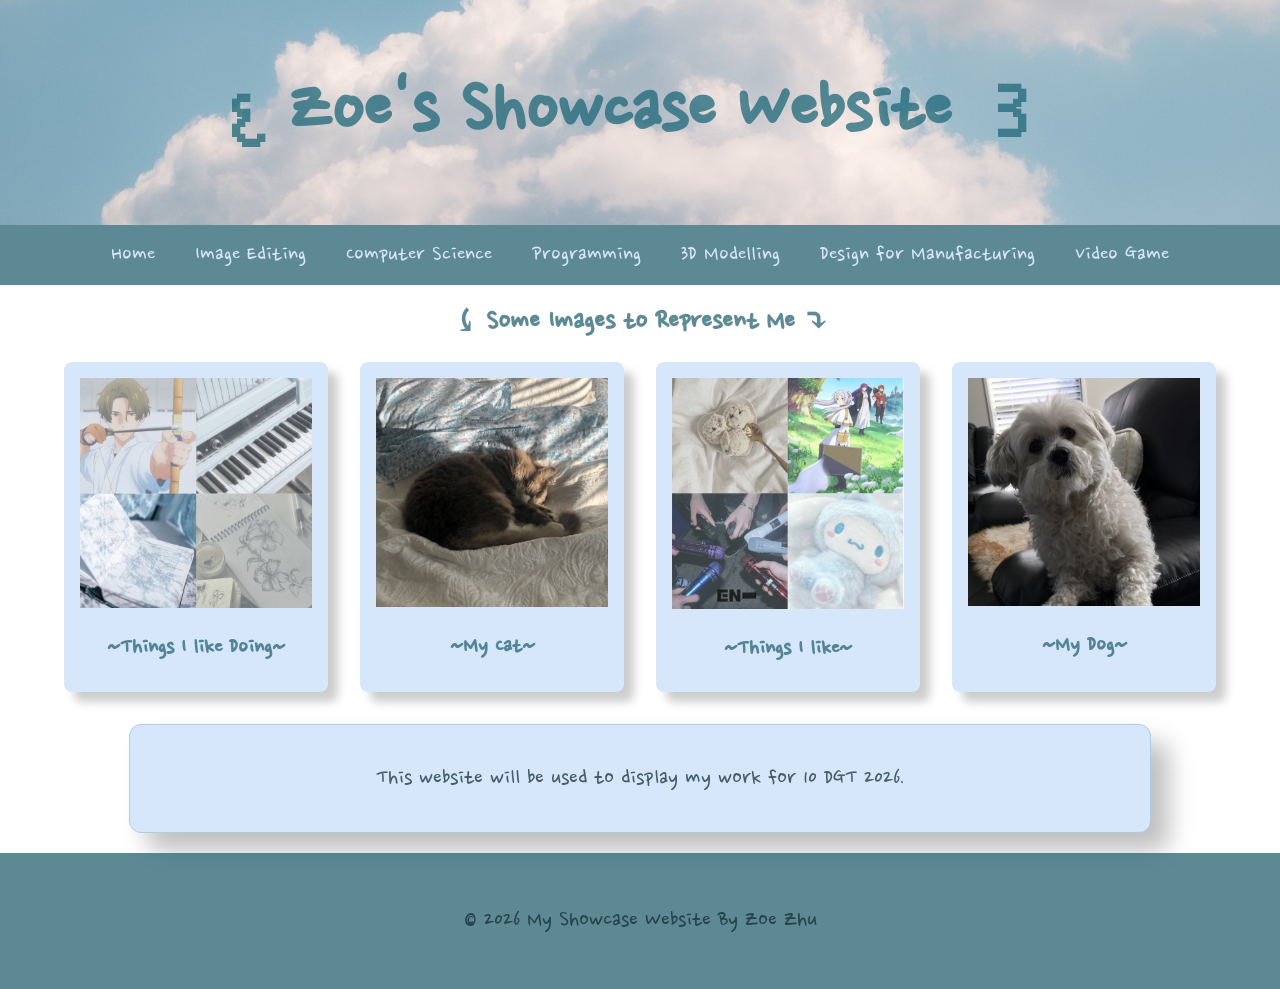
<file: index.html>
<!DOCTYPE html>
<html lang="en">

<head>
    <meta charset="UTF-8">
    <meta name="viewport" content="width=device-width, initial-scale=1.0">
    <link rel="stylesheet" href="style.css">
    <title>𐔌  Zoe's Showcase Website  ꒱</title>
    <link rel="icon" type="image/png" sizes="16x16" href="file:///Users/zoe/Downloads/favicon-16x16.png">
    <link href="https://fonts.googleapis.com/css2?family=Nanum+Pen+Script&display=swap" rel="stylesheet">
</head>
<!-- This is the main body of the website- ALL your content goes AFTER the <body> tag and before the </body> tag -->
<body>

    <!-- The Hero Section -------------------------------------------------------------------------------------- -->
    <section class="hero">
        <div class="hero-text">𐔌  Zoe's Showcase Website  ꒱</div>
    </section>

        <!-- Navigation Bar -->
    <nav class="navbar">
        <ul>
            <li><a href="index.html">Home</a></li>
            <li><a href="Image Editing.html">Image Editing</a></li>
            <li><a href="Computer Science.html">Computer Science</a></li>
            <li><a href="Programming.html">Programming</a></li>
            <li><a href="3D Modelling.html">3D Modelling</a></li>
            <li><a href="Design for Manufacturing.html">Design for Manufacturing</a></li>
            <li><a href="Video Game.html">Video Game</a></li>
        </ul>
    </nav>

    <h3>⤹ Some Images to Represent Me ⤵</h3>
    <!-- Topic one ------------------------------------------------------------------------------------------------- -->
    <!-- The First Topic Section -->
   <section class="topic-section"> 
        <!-- now a three column grid of images -->
        <div class="topic-content">
            <!-- one "card" which includes an image with a text below it -->
            <div class="topic-card">
                <img src="images/Things I like doing.png" alt="Things I Like Doing">
                <h2 class="topic-card-text">~Things I like Doing~</h2>
            </div>
            <div class="topic-card">
                <img src="images/Tutu.png" alt="Picture of my cat!">
                <h2 class="topic-card-text">~My Cat~</h2>
            </div>
            <div class="topic-card">
                <img src="images/Things I like.png" alt="Things I Like">
                <h2 class="topic-card-text">~Things I like~</h2>
            </div>
             <div class="topic-card">
                <img src="images/Mini.png" alt="My dog">
                <h2 class="topic-card-text">~My Dog~</h2>
            </div>
        </div>
    </section>
<!-- End of topic one------------------------------------------------------------------------------------------ -->

<div class="programming-box">
    <p class="Image Editing">This website will be used to display my work for 10 DGT 2026.</p>
</div>
<!-- Copy and paste the section from above to make your next section -->

    <!--Header with links to different parts of the website ---------------------------------------------------- -->

<!-- A Simple Website Footer ------------------------------------------------------------------------------ --> 
 <footer class="footer"> <p>&copy; 2026 My Showcase Website By Zoe Zhu</p> </footer>  

<!-- The end of the whole page- no more content after this! -->
</body>
</html>
</file>
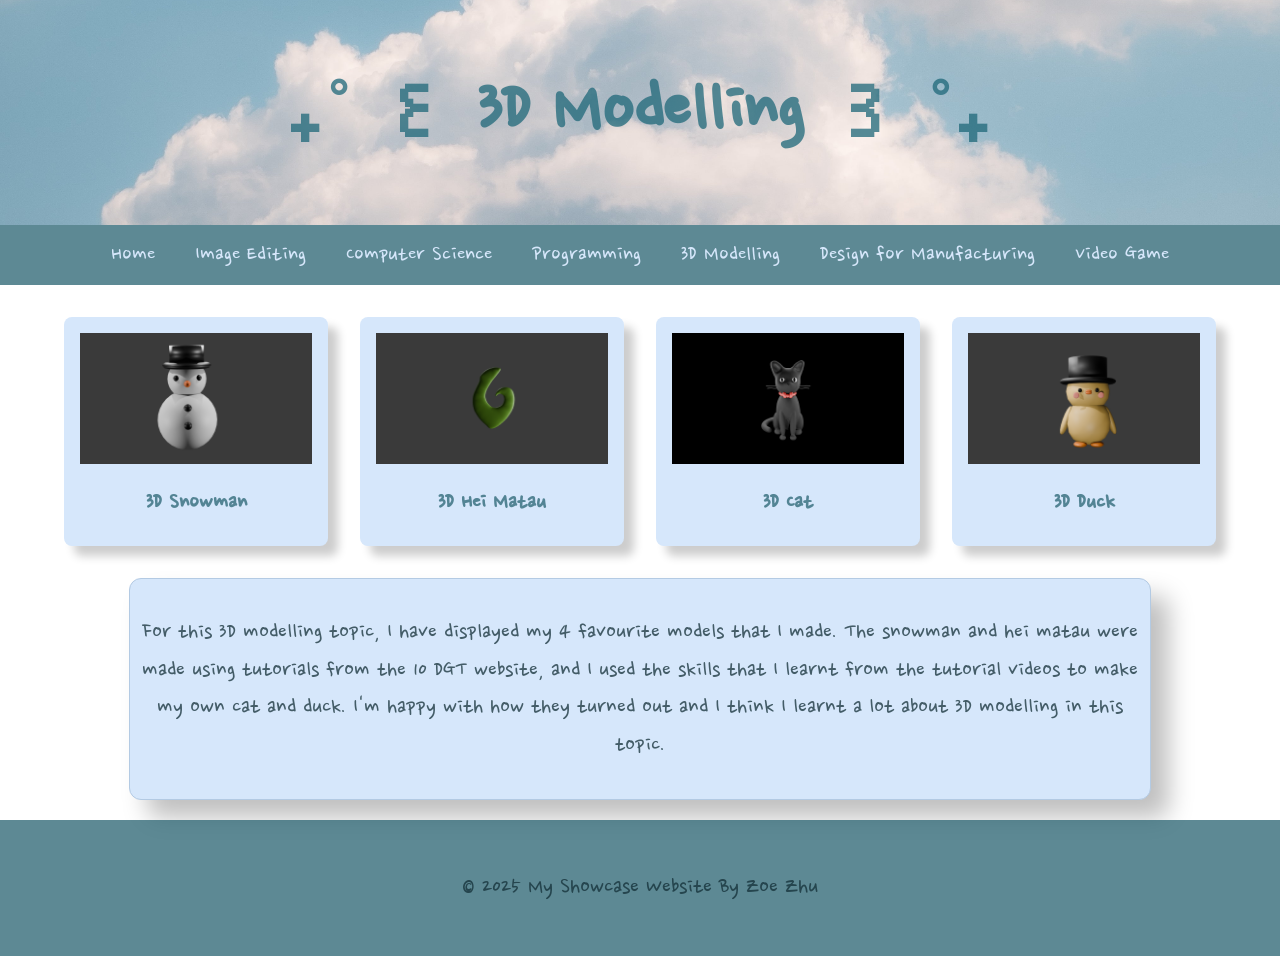
<file: 3D Modelling.html>
<!DOCTYPE html>
<html lang="en">

<head>
    <meta charset="UTF-8">
    <meta name="viewport" content="width=device-width, initial-scale=1.0">
    <link rel="stylesheet" href="style.css">
    <title>₊˚ ꒰ 3D Modelling ꒱ ˚₊</title>
    <link href="https://fonts.googleapis.com/css2?family=Nanum+Pen+Script&display=swap" rel="stylesheet">
</head>
<!-- This is the main body of the website- ALL your content goes AFTER the <body> tag and before the </body> tag -->
<body>

    <!-- The Hero Section -------------------------------------------------------------------------------------- -->
    <section class="hero">
        <div class="hero-text">₊˚ ꒰ 3D Modelling ꒱ ˚₊</div>
    </section>

     <!-- Navigation Bar -->
    <nav class="navbar">
        <ul>
            <li><a href="index.html">Home</a></li>
            <li><a href="Image Editing.html">Image Editing</a></li>
            <li><a href="Computer Science.html">Computer Science</a></li>
            <li><a href="Programming.html">Programming</a></li>
            <li><a href="3D Modelling.html">3D Modelling</a></li>
            <li><a href="Design for Manufacturing.html">Design for Manufacturing</a></li>
            <li><a href="Video Game.html">Video Game</a></li>
        </ul>
    </nav>
    
    <!-- Topic one ------------------------------------------------------------------------------------------------- -->
   <section class="topic-section"> 
        <!-- now a three column grid of images -->
        <div class="topic-content">
            <!-- one "card" which includes an image with a text below it -->
            <div class="topic-card">
                <img src="images/Snowman.png" alt="3D Snowman">
                <h2 class="topic-card-text">3D Snowman</h2>
            </div>
            <div class="topic-card">
               <img src="images/Hei Matau.png" alt="3D Snowman">
                <h2 class="topic-card-text">3D Hei Matau</h2>
            </div>
            <div class="topic-card">
                <img src="images/KikiCat.png" alt="3D Cat">
                <h2 class="topic-card-text">3D Cat</h2>
            </div>
             <div class="topic-card">
                <img src="images/Duck.png" alt="3D Duck">
                <h2 class="topic-card-text">3D Duck</h2>
            </div>
        </div>
    </section>
<!-- End of topic one------------------------------------------------------------------------------------------ -->
<div class="programming-box">
    <p class="3D Modelling">For this 3D modelling topic, I have displayed my 4 favourite models that I made. The snowman and hei matau were made using tutorials from the 10 DGT website, and I used the skills that I learnt from the tutorial videos to make my own cat and duck. I'm happy with how they turned out and I think I learnt a lot about 3D modelling in this topic.</p>
</div>
<!-- Copy and paste the section from above to make your next section -->



    <!--Header with links to different parts of the website ---------------------------------------------------- -->

<!-- A Simple Website Footer ------------------------------------------------------------------------------ --> 
 <footer class="footer"> <p>&copy; 2025 My Showcase Website By Zoe Zhu</p> </footer>  

<!-- The end of the whole page- no more content after this! -->
</body>
</html>
</file>
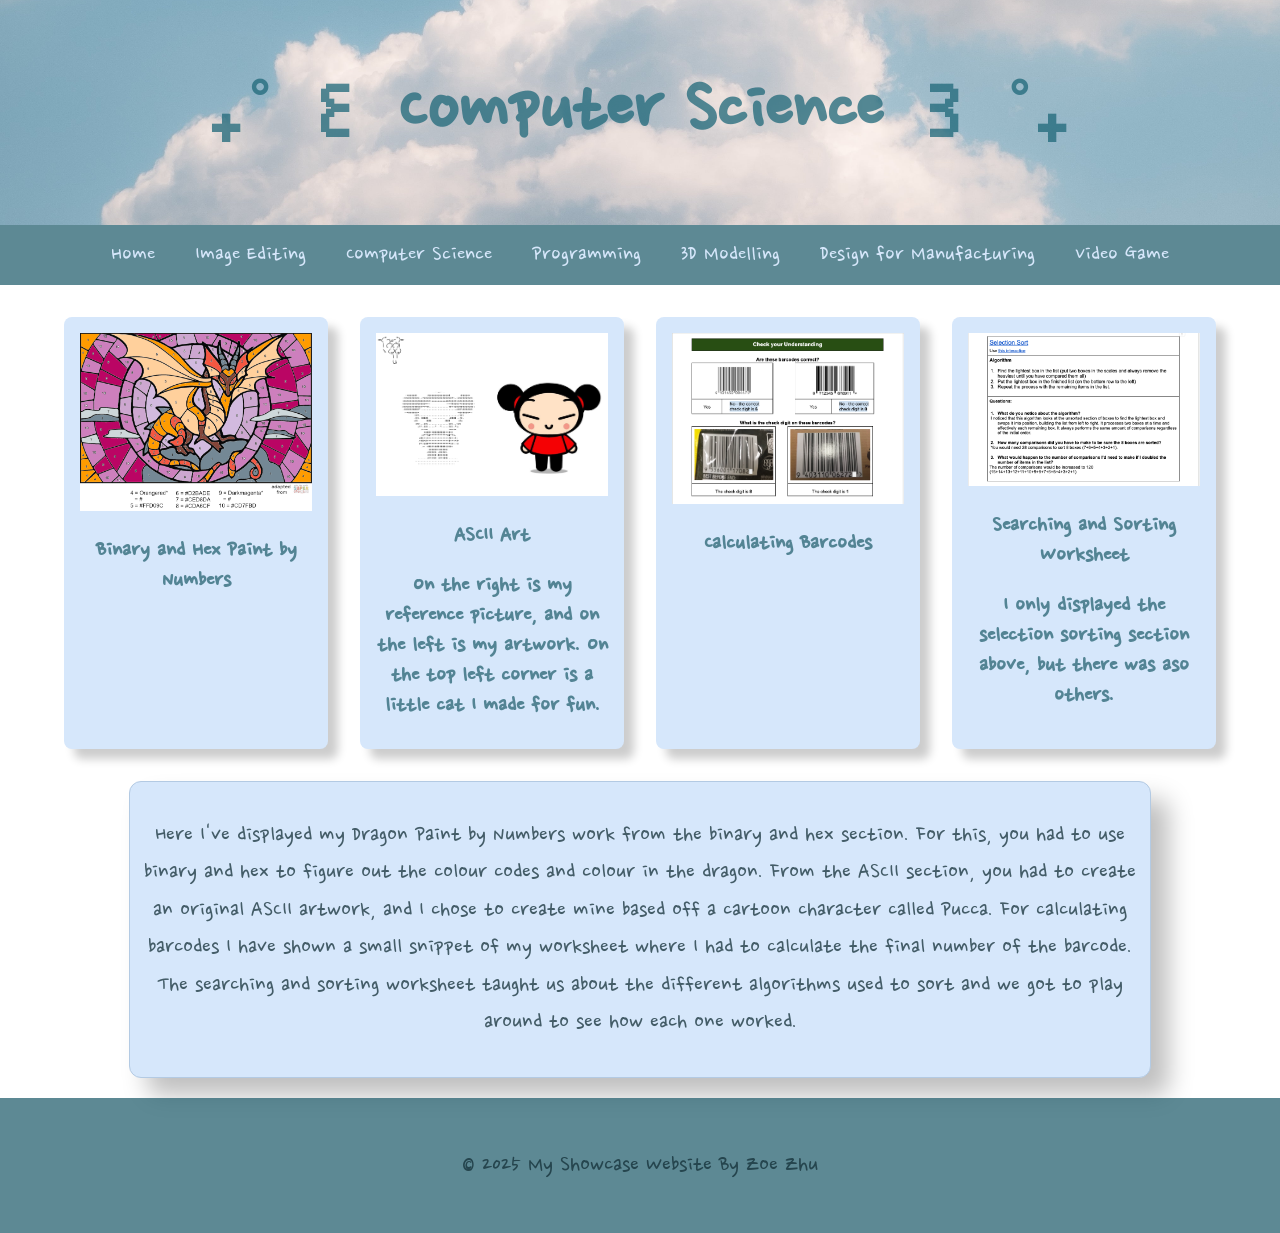
<file: Computer Science.html>
<!DOCTYPE html>
<html lang="en">

<head>
    <meta charset="UTF-8">
    <meta name="viewport" content="width=device-width, initial-scale=1.0">
    <link rel="stylesheet" href="style.css">
    <title>₊˚ ꒰ Computer Science ꒱ ˚₊</title>
    <link href="https://fonts.googleapis.com/css2?family=Nanum+Pen+Script&display=swap" rel="stylesheet">
</head>
<!-- This is the main body of the website- ALL your content goes AFTER the <body> tag and before the </body> tag -->
<body>

    <!-- The Hero Section -------------------------------------------------------------------------------------- -->
    <section class="hero">
        <div class="hero-text">₊˚ ꒰ Computer Science ꒱ ˚₊</div>
    </section>

     <!-- Navigation Bar -->
    <nav class="navbar">
        <ul>
            <li><a href="index.html">Home</a></li>
            <li><a href="Image Editing.html">Image Editing</a></li>
            <li><a href="Computer Science.html">Computer Science</a></li>
            <li><a href="Programming.html">Programming</a></li>
            <li><a href="3D Modelling.html">3D Modelling</a></li>
            <li><a href="Design for Manufacturing.html">Design for Manufacturing</a></li>
            <li><a href="Video Game.html">Video Game</a></li>
        </ul>
    </nav>
    
    <!-- Topic one ------------------------------------------------------------------------------------------------- -->
   <section class="topic-section"> 
        <!-- now a three column grid of images -->
        <div class="topic-content">
            <!-- one "card" which includes an image with a text below it -->
            <div class="topic-card">
                <img src="images/Dragon Colouring.png" alt="Binary and Hex Paint by Numbers">
                <h2 class="topic-card-text">Binary and Hex Paint by Numbers</h2>
            </div>
             <div class="topic-card">
                <img src="images/ASCII art.png" alt="ASCII Art">
                <h2 class="topic-card-text">ASCII Art</h2>
                <h2 class="topic-card-text">On the right is my reference picture, and on the left is my artwork. On the top left corner is a little cat I made for fun.</h2>
            </div>
            <div class="topic-card">
                <img src="images/Barcodes.png" alt="Barcodes">
                <h2 class="topic-card-text">Calculating Barcodes</h2>
            </div>
            <div class="topic-card">
                <img src="images/Selection Sorting.png" alt="Searching and Sorting Worksheet">
                <h2 class="topic-card-text">Searching and Sorting Worksheet</h2>
                <h2 class="topic-card-text">I only displayed the selection sorting section above, but there was aso others.</h2>
            </div>
        </div>
    </section>
<!-- End of topic one------------------------------------------------------------------------------------------ -->
<div class="programming-box">
    <p class="3D Modelling">Here I've displayed my Dragon Paint by Numbers work from the binary and hex section. For this, you had to use binary and hex to figure out the colour codes and colour in the dragon. From the ASCII section, you had to create an original ASCII artwork, and I chose to create mine based off a cartoon character called Pucca. For calculating barcodes I have shown a small snippet of my worksheet where I had to calculate the final number of the barcode. The searching and sorting worksheet taught us about the different algorithms used to sort and we got to play around to see how each one worked.</p>
</div>
<!-- Copy and paste the section from above to make your next section -->



    <!--Header with links to different parts of the website ---------------------------------------------------- -->

<!-- A Simple Website Footer ------------------------------------------------------------------------------ --> 
 <footer class="footer"> <p>&copy; 2025 My Showcase Website By Zoe Zhu</p> </footer>  

<!-- The end of the whole page- no more content after this! -->
</body>
</html>
</file>
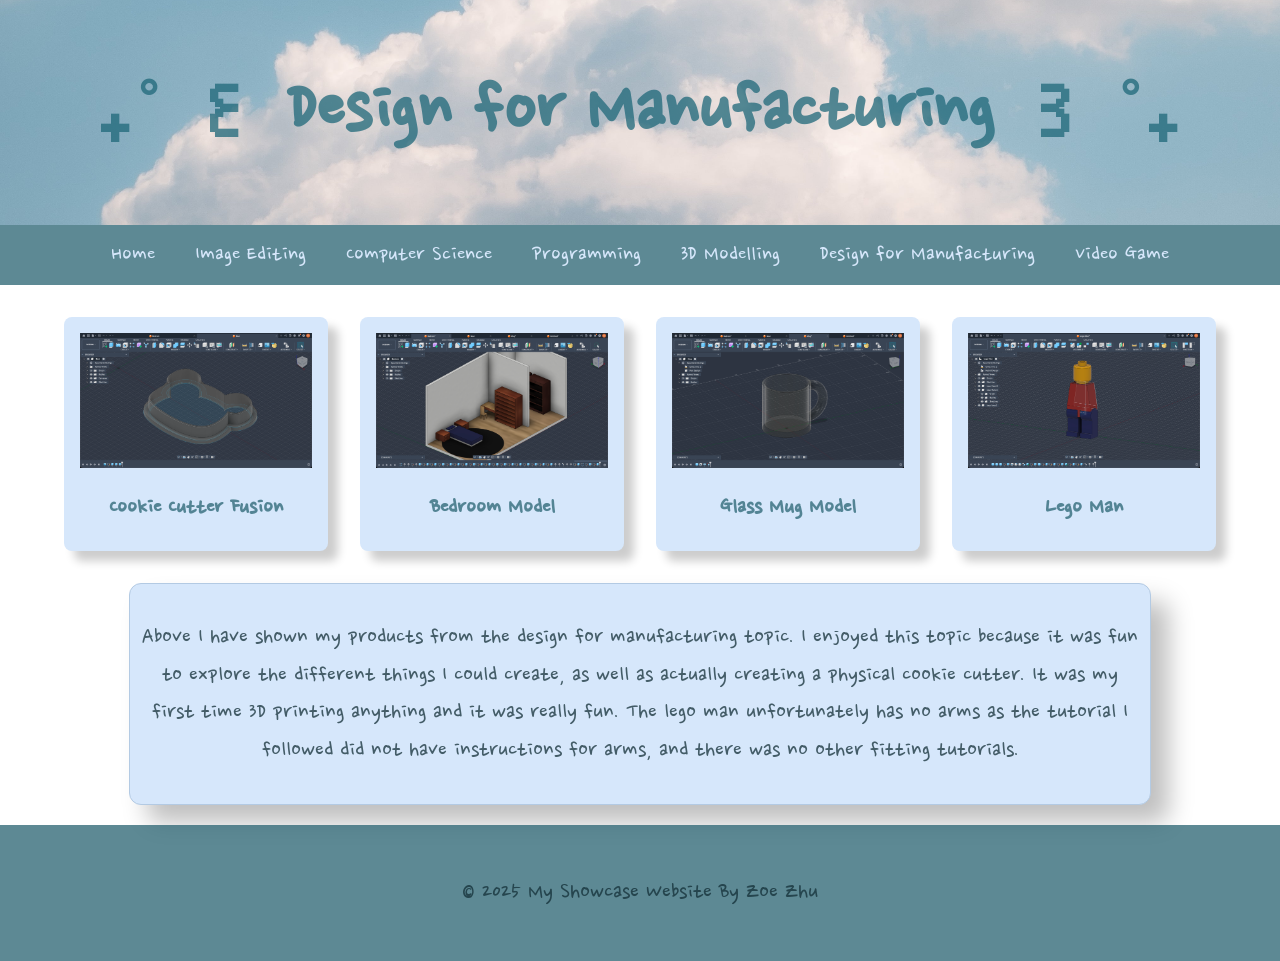
<file: Design for Manufacturing.html>
<!DOCTYPE html>
<html lang="en">

<head>
    <meta charset="UTF-8">
    <meta name="viewport" content="width=device-width, initial-scale=1.0">
    <link rel="stylesheet" href="style.css">
    <title>₊˚ ꒰ Design for Manufacturing ꒱ ˚₊</title>
    <link href="https://fonts.googleapis.com/css2?family=Nanum+Pen+Script&display=swap" rel="stylesheet">
</head>
<!-- This is the main body of the website- ALL your content goes AFTER the <body> tag and before the </body> tag -->
<body>

    <!-- The Hero Section -------------------------------------------------------------------------------------- -->
    <section class="hero">
        <div class="hero-text">₊˚ ꒰ Design for Manufacturing ꒱ ˚₊</div>
    </section>

     <!-- Navigation Bar -->
    <nav class="navbar">
        <ul>
            <li><a href="index.html">Home</a></li>
            <li><a href="Image Editing.html">Image Editing</a></li>
            <li><a href="Computer Science.html">Computer Science</a></li>
            <li><a href="Programming.html">Programming</a></li>
            <li><a href="3D Modelling.html">3D Modelling</a></li>
            <li><a href="Design for Manufacturing.html">Design for Manufacturing</a></li>
            <li><a href="Video Game.html">Video Game</a></li>
        </ul>
    </nav>
    
    <!-- Topic one ------------------------------------------------------------------------------------------------- -->
   <section class="topic-section"> 
        <!-- now a three column grid of images -->
        <div class="topic-content">
            <!-- one "card" which includes an image with a text below it -->
            <div class="topic-card">
                <img src="images/Cookie Cutter Fusion.png" alt="Cookie Cutter Model">
                <h2 class="topic-card-text">Cookie Cutter Fusion</h2>
            </div>
             <div class="topic-card">
                <img src="images/Bedroom.png" alt="Bedroom Fusion">
                <h2 class="topic-card-text">Bedroom Model</h2>
            </div>
            <div class="topic-card">
                <img src="images/Mug Fusion.png" alt="Glass Mug Model">
                <h2 class="topic-card-text">Glass Mug Model</h2>
            </div>
            <div class="topic-card">
                <img src="images/Lego Man.png" alt="Lego Man">
                <h2 class="topic-card-text">Lego Man</h2>
            </div>
        </div>
    </section>
<!-- End of topic one------------------------------------------------------------------------------------------ -->
<div class="programming-box">
    <p class="Design for Manufacturing">Above I have shown my products from the design for manufacturing topic. I enjoyed this topic because it was fun to explore the different things I could create, as well as actually creating a physical cookie cutter. It was my first time 3D printing anything and it was really fun. The lego man unfortunately has no arms as the tutorial I followed did not have instructions for arms, and there was no other fitting tutorials. </p>
</div>
<!-- Copy and paste the section from above to make your next section -->



    <!--Header with links to different parts of the website ---------------------------------------------------- -->

<!-- A Simple Website Footer ------------------------------------------------------------------------------ --> 
 <footer class="footer"> <p>&copy; 2025 My Showcase Website By Zoe Zhu</p> </footer>  

<!-- The end of the whole page- no more content after this! -->
</body>
</html>
</file>
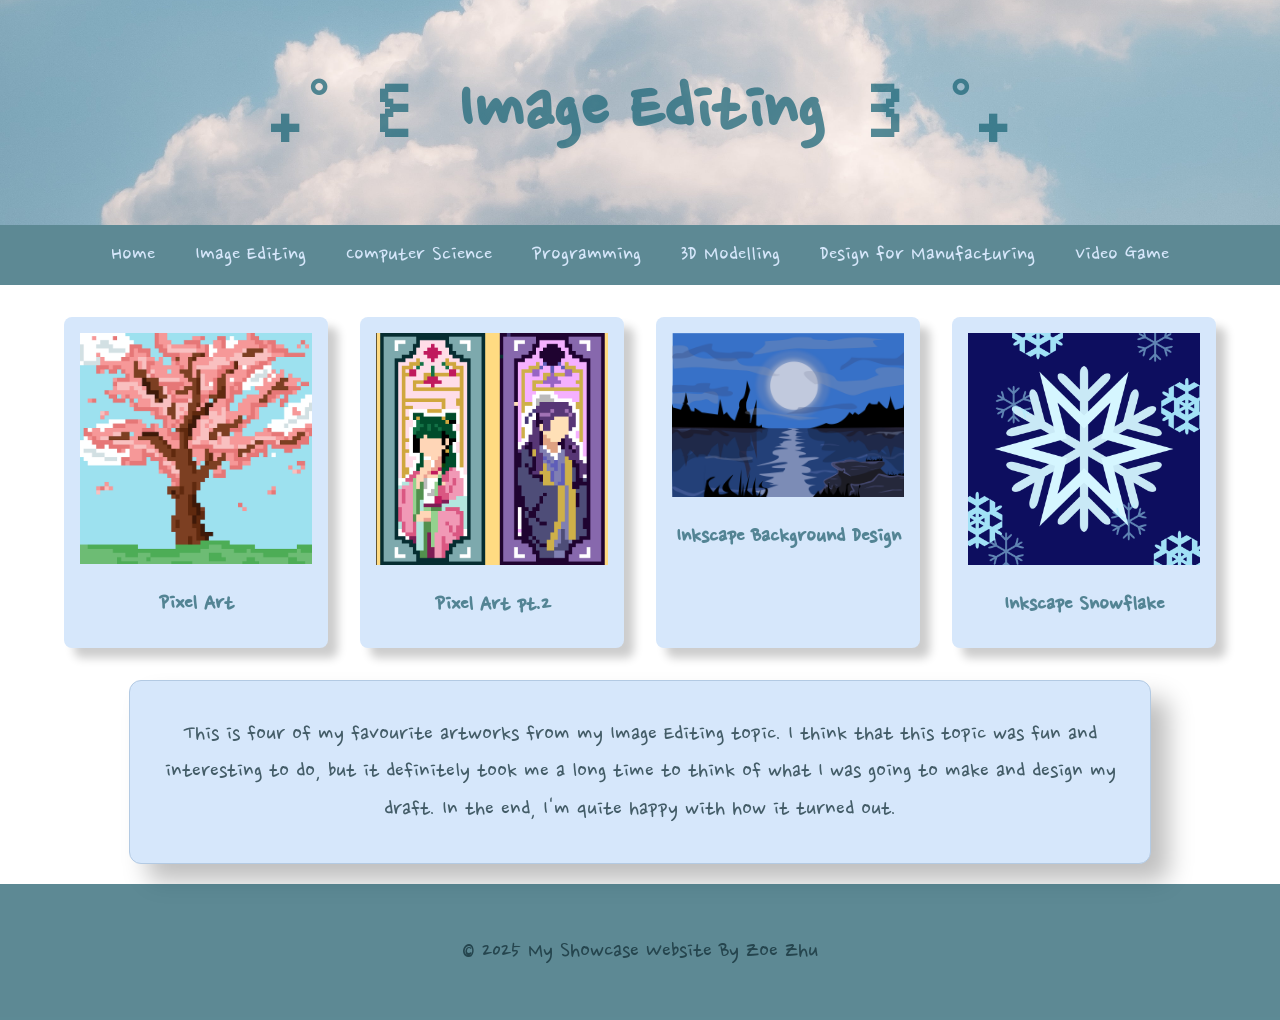
<file: Image Editing.html>
<!DOCTYPE html>
<html lang="en">

<head>
    <meta charset="UTF-8">
    <meta name="viewport" content="width=device-width, initial-scale=1.0">
    <link rel="stylesheet" href="style.css">
    <title>₊˚ ꒰ Image Editing ꒱ ˚₊</title>
    <link href="https://fonts.googleapis.com/css2?family=Nanum+Pen+Script&display=swap" rel="stylesheet">
</head>
<!-- This is the main body of the website- ALL your content goes AFTER the <body> tag and before the </body> tag -->
<body>

    <!-- The Hero Section -------------------------------------------------------------------------------------- -->
    <section class="hero">
        <div class="hero-text">₊˚ ꒰ Image Editing ꒱ ˚₊</div>
    </section>

     <!-- Navigation Bar -->
    <nav class="navbar">
        <ul>
            <li><a href="index.html">Home</a></li>
            <li><a href="Image Editing.html">Image Editing</a></li>
            <li><a href="Computer Science.html">Computer Science</a></li>
            <li><a href="Programming.html">Programming</a></li>
            <li><a href="3D Modelling.html">3D Modelling</a></li>
            <li><a href="Design for Manufacturing.html">Design for Manufacturing</a></li>
            <li><a href="Video Game.html">Video Game</a></li>
        </ul>
    </nav>
    
    <!-- Topic one ------------------------------------------------------------------------------------------------- -->
   <section class="topic-section"> 
        <!-- now a three column grid of images -->
        <div class="topic-content">
            <!-- one "card" which includes an image with a text below it -->
            <div class="topic-card">
                <img src="images/Cherry Blossom Tree.png" alt="Image Creation- Cherry Blossom Tree">
                <h2 class="topic-card-text">Pixel Art</h2>
            </div>
             <div class="topic-card">
                <img src="images/Maomao and Jinshi.png" alt="Image Creation- Maomao and Jinshi">
                <h2 class="topic-card-text">Pixel Art pt.2</h2>
            </div>
            <div class="topic-card">
                <img src="images/InkscapeBackgroundCreation1.png" alt="Image Creation- Background">
                <h2 class="topic-card-text">Inkscape Background Design</h2>
            </div>
             <div class="topic-card">
                <img src="images/BetterInkscapeSnowflake.png" alt="Image Creation- Maomao and Jinshi">
                <h2 class="topic-card-text">Inkscape Snowflake</h2>
            </div>
            
        </div>
    </section>
<!-- End of topic one------------------------------------------------------------------------------------------ -->
<div class="programming-box">
    <p class="Image Editing">This is four of my favourite artworks from my Image Editing topic. I think that this topic was fun and interesting to do, but it definitely took me a long time to think of what I was going to make and design my draft. In the end, I'm quite happy with how it turned out.</p>
</div>
<!-- Copy and paste the section from above to make your next section -->



    <!--Header with links to different parts of the website ---------------------------------------------------- -->

<!-- A Simple Website Footer ------------------------------------------------------------------------------ --> 
 <footer class="footer"> <p>&copy; 2025 My Showcase Website By Zoe Zhu</p> </footer>  

<!-- The end of the whole page- no more content after this! -->
</body>
</html>
</file>
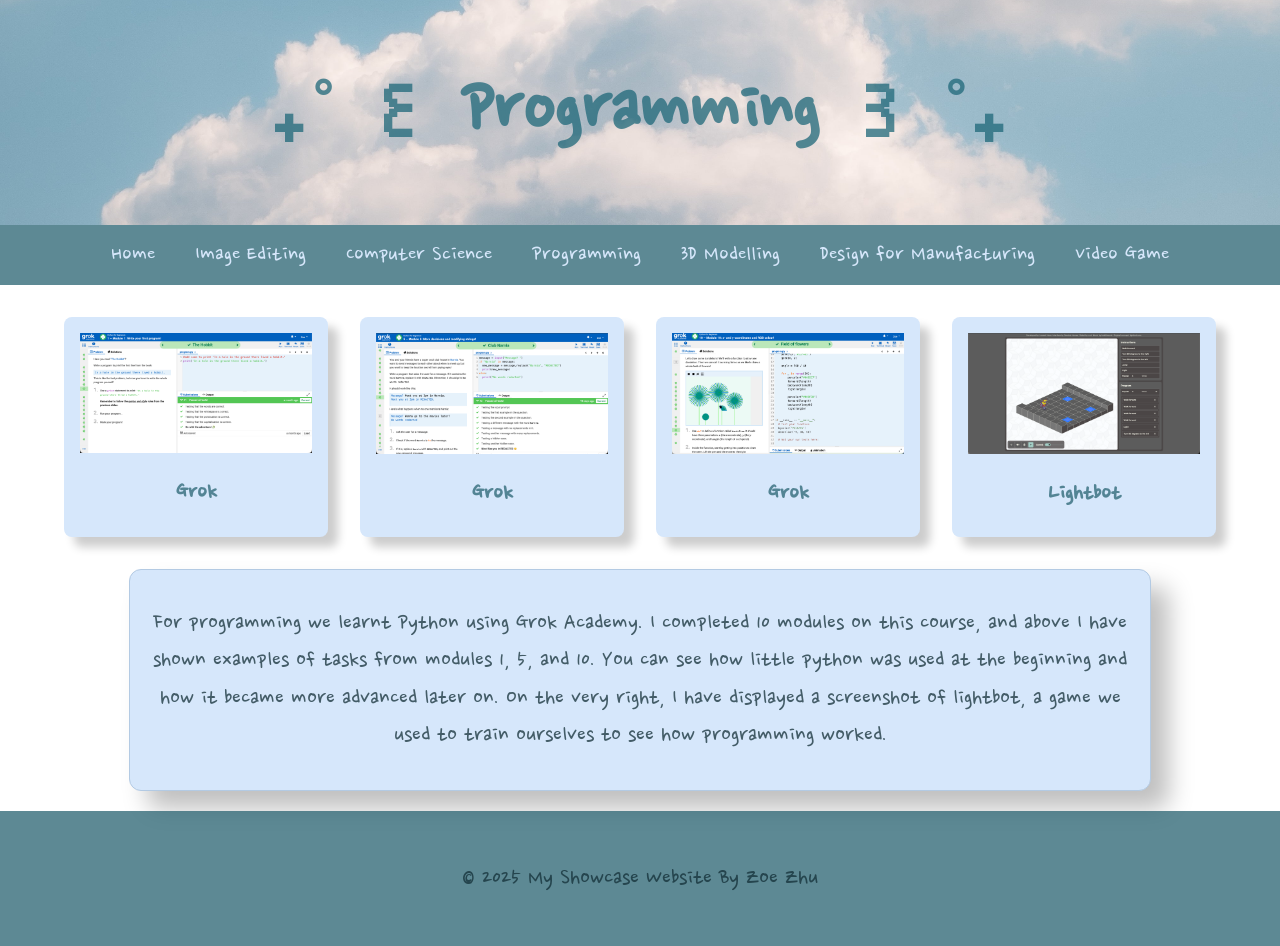
<file: Programming.html>
<!DOCTYPE html>
<html lang="en">

<head>
    <meta charset="UTF-8">
    <meta name="viewport" content="width=device-width, initial-scale=1.0">
    <link rel="stylesheet" href="style.css">
    <title>₊˚ ꒰ Programming ꒱ ˚₊</title>
    <link href="https://fonts.googleapis.com/css2?family=Nanum+Pen+Script&display=swap" rel="stylesheet">
</head>
<!-- This is the main body of the website- ALL your content goes AFTER the <body> tag and before the </body> tag -->
<body>

    <!-- The Hero Section -------------------------------------------------------------------------------------- -->
    <section class="hero">
        <div class="hero-text">₊˚ ꒰ Programming ꒱ ˚₊</div>
    </section>

     <!-- Navigation Bar -->
    <nav class="navbar">
        <ul>
            <li><a href="index.html">Home</a></li>
            <li><a href="Image Editing.html">Image Editing</a></li>
            <li><a href="Computer Science.html">Computer Science</a></li>
            <li><a href="Programming.html">Programming</a></li>
            <li><a href="3D Modelling.html">3D Modelling</a></li>
            <li><a href="Design for Manufacturing.html">Design for Manufacturing</a></li>
            <li><a href="Video Game.html">Video Game</a></li>
        </ul>
    </nav>
    
    <!-- Topic one ------------------------------------------------------------------------------------------------- -->
   <section class="topic-section"> 
        <!-- now a three column grid of images -->
        <div class="topic-content">
            <!-- one "card" which includes an image with a text below it -->
            <div class="topic-card">
                <img src="images/Grok M1.png" alt="Grok">
                <h2 class="topic-card-text">Grok</h2>
            </div>
             <div class="topic-card">
                <img src="images/Grok M5.png" alt="Grok">
                <h2 class="topic-card-text">Grok</h2>
            </div>
            <div class="topic-card">
                <img src="images/Grok 1.png" alt="Grok">
                <h2 class="topic-card-text">Grok</h2>
            </div>
            <div class="topic-card">
                <img src="images/Lightbot1.png" alt="Lightbot">
                <h2 class="topic-card-text">Lightbot</h2>
            </div>
        </div>
    </section>
<!-- End of topic one------------------------------------------------------------------------------------------ -->
<div class="programming-box">
    <p class="Programming">For programming we learnt Python using Grok Academy. I completed 10 modules on this course, and above I have shown examples of tasks from modules 1, 5, and 10. You can see how little python was used at the beginning and how it became more advanced later on. On the very right, I have displayed a screenshot of lightbot, a game we used to train ourselves to see how programming worked.</p>
</div>
    <!--Header with links to different parts of the website ---------------------------------------------------- -->

<!-- A Simple Website Footer ------------------------------------------------------------------------------ --> 
 <footer class="footer"> <p>&copy; 2025 My Showcase Website By Zoe Zhu</p> </footer>  

<!-- The end of the whole page- no more content after this! -->
</body>
</html>
</file>
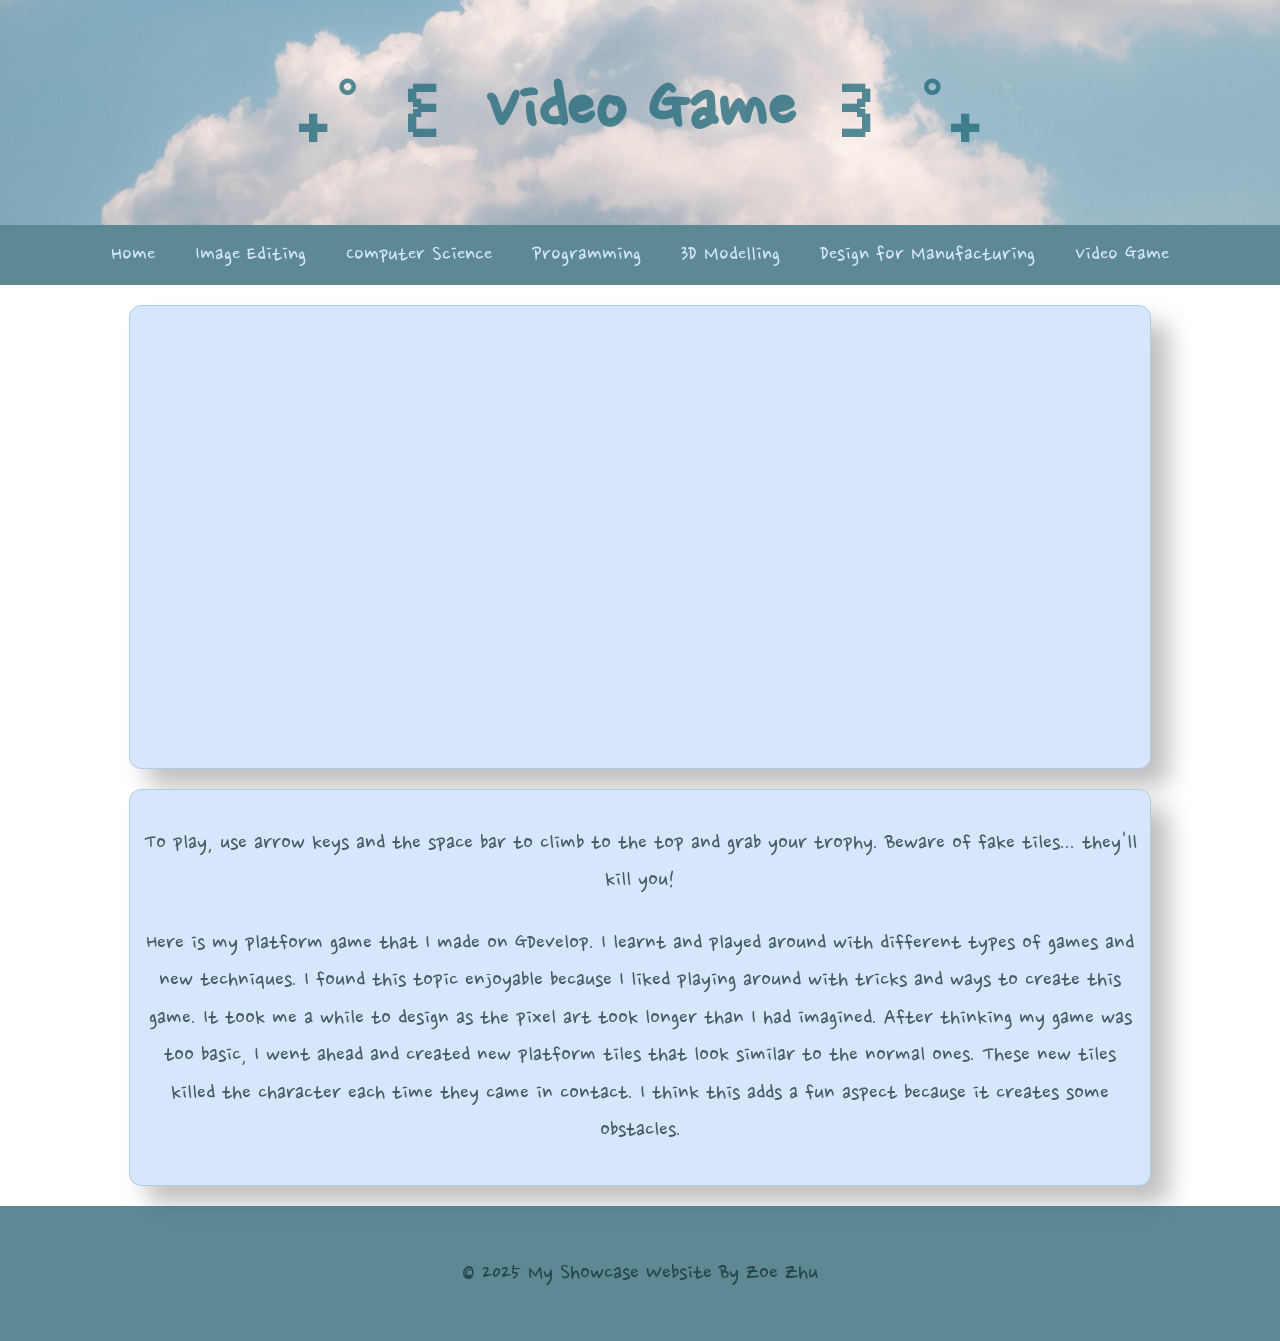
<file: Video Game.html>
<!DOCTYPE html>
<html lang="en">

<head>
    <meta charset="UTF-8">
    <meta name="viewport" content="width=device-width, initial-scale=1.0">
    <link rel="stylesheet" href="style.css">
    <title>₊˚ ꒰ Video Game ꒱ ˚₊</title>
    <link href="https://fonts.googleapis.com/css2?family=Nanum+Pen+Script&display=swap" rel="stylesheet">
</head>
<!-- This is the main body of the website- ALL your content goes AFTER the <body> tag and before the </body> tag -->
<body>

    <!-- The Hero Section -------------------------------------------------------------------------------------- -->
    <section class="hero">
        <div class="hero-text">₊˚ ꒰ Video Game ꒱ ˚₊</div>
    </section>

     <!-- Navigation Bar -->
    <nav class="navbar">
        <ul>
            <li><a href="index.html">Home</a></li>
            <li><a href="Image Editing.html">Image Editing</a></li>
            <li><a href="Computer Science.html">Computer Science</a></li>
            <li><a href="Programming.html">Programming</a></li>
            <li><a href="3D Modelling.html">3D Modelling</a></li>
            <li><a href="Design for Manufacturing.html">Design for Manufacturing</a></li>
            <li><a href="Video Game.html">Video Game</a></li>
        </ul>
    </nav>
<div class="programming-box">
    <p class="Video Game"><iframe frameborder="0" src="https://itch.io/embed-upload/19936714?color=333333" allowfullscreen="" width="640" height="380"><a href="https://zz03zz.itch.io/zoes-platform-game-10dgt">Play Zoe's Platform Game 10DGT on itch.io</a></iframe></p>
</div>
<div class="programming-box">
    <p class="Video Game">To play, use arrow keys and the space bar to climb to the top and grab your trophy. Beware of fake tiles... they'll kill you!</p>
    <p class="Video Game">Here is my platform game that I made on GDevelop. I learnt and played around with different types of games and new techniques. I found this topic enjoyable because I liked playing around with tricks and ways to create this game. It took me a while to design as the pixel art took longer than I had imagined. After thinking my game was too basic, I went ahead and created new platform tiles that look similar to the normal ones. These new tiles killed the character each time they came in contact. I think this adds a fun aspect because it creates some obstacles. </p>
</div>
<!-- Copy and paste the section from above to make your next section -->



    <!--Header with links to different parts of the website ---------------------------------------------------- -->

<!-- A Simple Website Footer ------------------------------------------------------------------------------ --> 
 <footer class="footer"> <p>&copy; 2025 My Showcase Website By Zoe Zhu</p> </footer>  

<!-- The end of the whole page- no more content after this! -->
</body>
</html>
</file>
<file: style.css>
/* A simple css reset */
body,
html {
    margin: 0;
    padding: 0;
    height: 100%;
    /* The Font Family- Really important!! */
    font-family: 'Nanum Pen Script', cursive;
    box-sizing: border-box;
    background-repeat: no-repeat;
    background-size: 1761px 993px;
    background-position: center;
}

/* reset for images to ensure they ar 100% of the parent container width */
img {
    width: 100%;
}

/* The hero section styling- use your OWN Hero Image URL here */
.hero {
    background-image: url("images/clouds.jpg");
    height: 25vh;
    background-size: cover;
    background-position: center;
    display: flex;
    justify-content: center;
    align-items: center;
    color: #1e6779c0;
    text-align: center;
    position: relative;
}

/* BIG text styling for the hero section text */
.hero-text {
    font-size: 5em;
    font-weight: bold;
}

/* nice big font on a banner style background */
.topic-title{
    color: #d6e7fb;
    font-size: 100px;
    padding: 0.1em 3em;
    background-color: #38c9edc0;
    text-align: center;
}

h1 {
  font-size: 70px;
  line-height: 0.5;
  text-align: center;
  color: #286372c0;
}

h3 { 
  font-size: 30px;
  line-height: 0.5;
  text-align: center;
  color: #286372c0;
}

/* Three column grid with a nice big gap */
.topic-content{
    display: grid;
    grid-template-columns: repeat(4, 1fr);
    gap: 2em;
    /* bring the whole section in off the sides of the page */
    width: 90%;
    /* top margin of 3em and center right/left */
    margin: 2em auto;
}

/* Styling for the individual topic cards rounded edges background color and a drop shadow */
.topic-card{
    background-color: #d6e7fb;
    color: #286372c0;
    padding: 1em;
    border-radius: 0.5em;
    box-shadow: 10px 10px 10px rgba(0, 0, 0, 0.2);
}

/* Styling for the topic card titles */
.topic-card-text{ 
    font-size: 1.5em;
    margin-bottom: 0.5em;
    /* center align text */
    text-align: center;
}


/* Styling for a footer section to take a bit of spcae at the bottom of the page */
.footer{
    background-color: #286372c0;
    color: #d6e7fb;
    text-align: center;
    font-size: 1.5em;
    padding: 1em 1em;
}

/* Navigation Bar */
.navbar {
    background-color: #286372c0;
    padding: 15px 0;
    position: sticky;
    top: 0; 
    z-index: 1000;
}

.navbar ul {
    list-style: none;
    display: flex;
    justify-content: center;
    gap: 40px;
    margin: 0;
    padding: 0;
}

.navbar a {
    text-decoration: none;
    font-family: 'Nanum Pen Script', cursive;
    font-size: 24px;
    color: #d6e7fb;
    transition: 0.3s;
}

.navbar a:hover {
    color: #1b454fc0;
}

.topic-card {
    transition: transform 0.3s ease, box-shadow 0.3s ease;
    position: relative; /* allows z-index to work */
}

.topic-card:hover {
    transform: translateY(-12px) scale(1.07);
    box-shadow: 18px 18px 25px rgba(0, 0, 0, 0.25);
    z-index: 10;
}

p {
    font-size: 25px;
    text-align: center;
    line-height: 1.5;
    color: #132f37c0;
}

.programming-box {
    max-width: 1000px;        
    margin: 20px auto; 
    padding: 10px;         
    background-color: #d6e7fb;
    border: 1px solid #b3cae3; 
    border-radius: 12px;  
    box-shadow: 18px 18px 25px rgba(0, 0, 0, 0.25);
}
</file>
